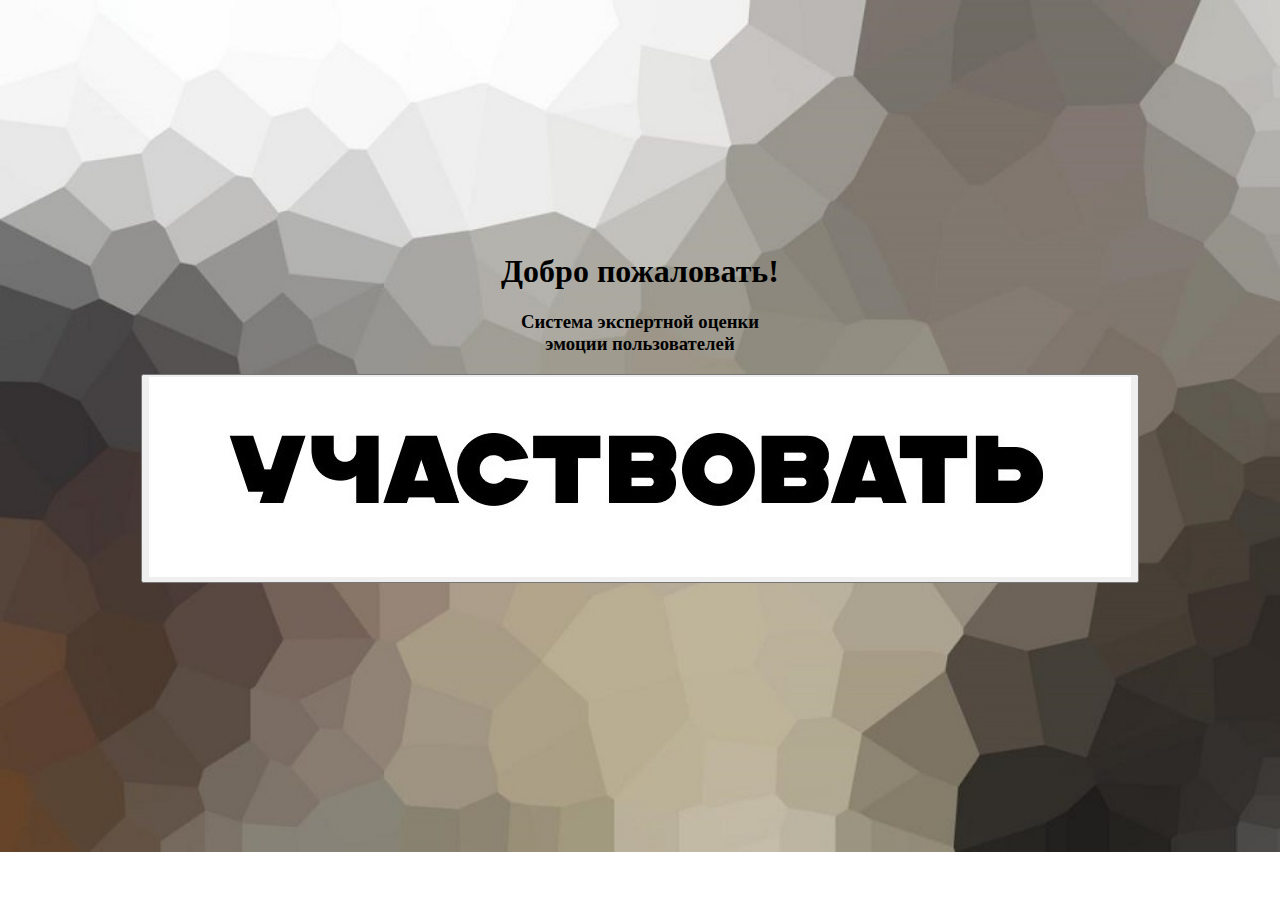
<file: index.html>
<!DOCTYPE html>
<html>
 <head>
   <title>jhhg</title>
   <meta charset="utf-8">
 </head>
 <body>
 	<style>
   .text {
    text-align:  center;
  margin-top: 20%;
   }
   .text2{
   	 text-align:  center;
 /* margin-top: 50%;*/
   }
   .knopka{
   	 text-align:  center;
   }
   body {
    background-image: url('546.jpg');
    background-repeat: no-repeat;
    background-size: cover;
  }
  </style>
  <div class="text"><h1>Добро пожаловать!</h1></div>
 <div class="text2"> <h3>Система экспертной оценки <br> эмоции пользователей</h3></div>
   <div class="knopka"><form action="m.html" target="_blanssk">
   <button><img src="4.jpg" /></button></div>
 </body> 
</html>
</file>
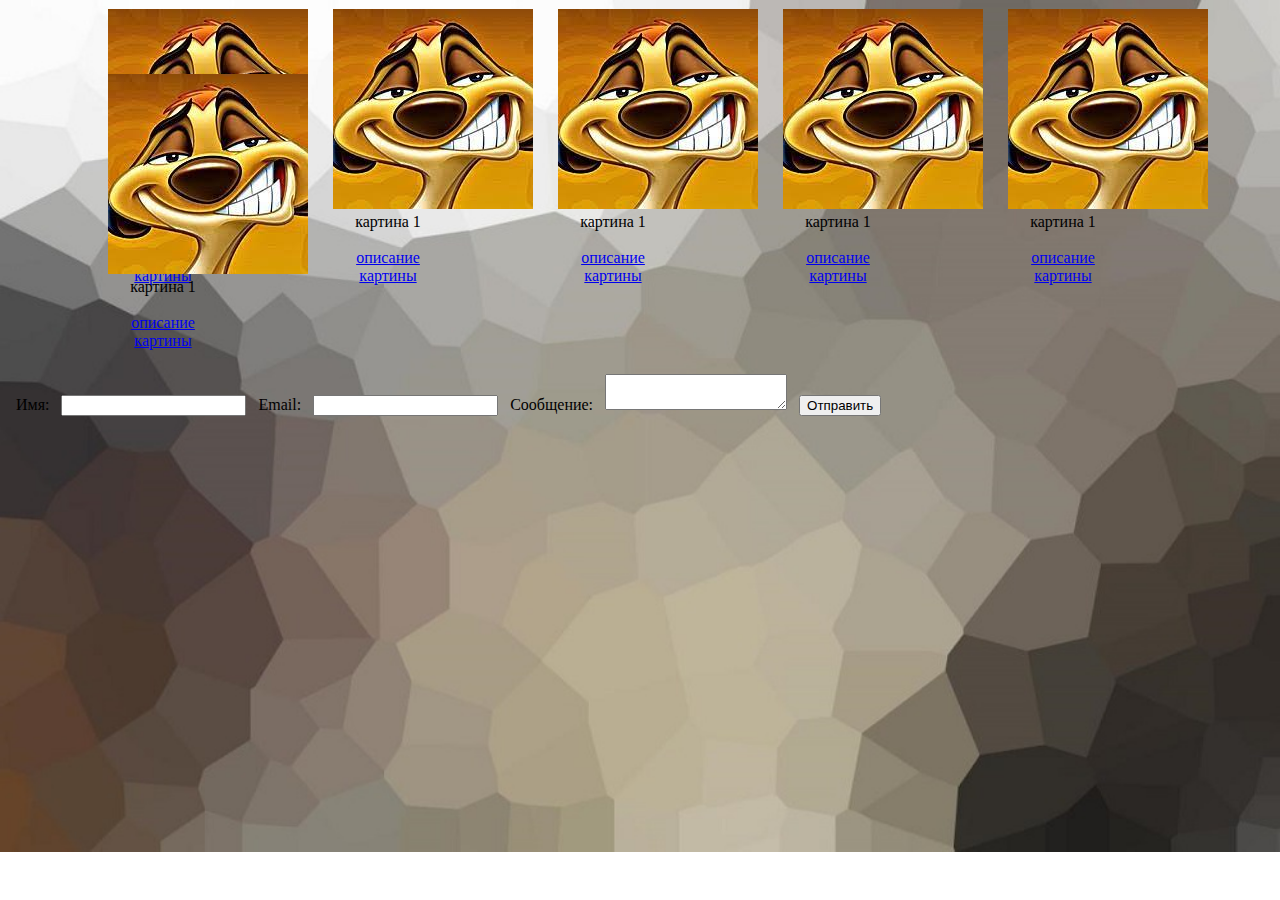
<file: m.html>
<!DOCTYPE html>
<html>
 <head>
  <title>fgfgfg</title>
      <meta charset="utf-8">
 </head>
 <body>


 <!-- ------- установим стили блока DIV -------- -->
<style>
#line_block { 
        width:110px; 
        height:50px; 
        float:left; 
        margin: 0 15px 15px 0; 
        text-align:center;
        margin-left: 100px;
        }
        #line_block1{
 margin-left: 0px;
        }

        body {
    background-image: url('546.jpg');
    background-repeat: no-repeat;
    background-size: cover;
         #hhh{
          padding-top:10px;
         }
  }
</style>
   <!-- ---------- вставим блоки на страницу --------- -->
<div style="width:100%; height:1px; clear:both;"></div> <!-- выравниваем без обтекания -->

<div id="line_block"><img src="12345.jpg">картина 1<br><br><a href="z.html">описание картины</a></div> 
<div id="line_block"><img src="12345.jpg">картина 1<br><br><a href="z.html">описание картины</a></div> 
<div id="line_block"><img src="12345.jpg">картина 1<br><br><a href="z.html">описание картины</a></div>
<div id="line_block"><img src="12345.jpg">картина 1<br><br><a href="z.html">описание картины</a></div>
<div id="line_block"><img src="12345.jpg">картина 1<br><br><a href="z.html">описание картины</a></div>
<div id="line_block"><img src="12345.jpg">картина 1<br><br><a href="z.html">описание картины</a></div>

<div style="width:100%; height:1px; clear:both;"></div> <!-- выравниваем без обтекания --><br><br><br><br><br><br><br><br><br><br><br><br><br>

<form action="submit.php" method="post">
  <label for="name">Имя:</label>
  <input type="text" id="name" name="name">

  <label for="email">Email:</label>
  <input type="email" id="email" name="email">

  <label for="message">Сообщение:</label>
  <textarea id="message" name="message"></textarea>

  <button type="submit">Отправить</button>
</form>

 </body> 
</html>
</file>
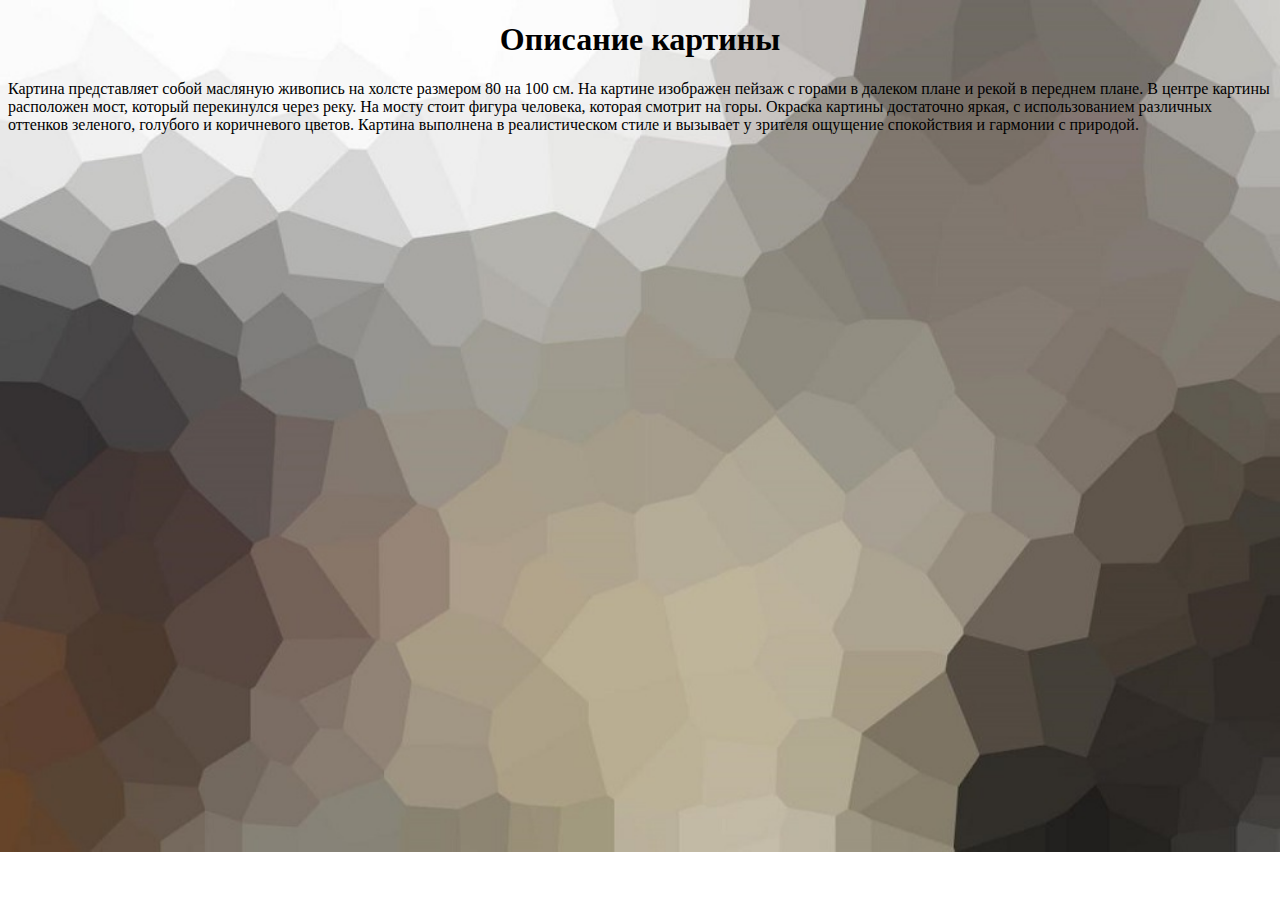
<file: z.html>
<!DOCTYPE html>
<html>
 <head>
   <title>jhhg</title>
   <meta charset="utf-8">
 </head>
 <body>
  <h1>Описание картины</h1>
  <style>
    h1{
      text-align: center;
    }
    body {
    background-image: url('546.jpg');
    background-repeat: no-repeat;
    background-size: cover;
  }

  </style>
Картина представляет собой масляную живопись на холсте размером 80 на 100 см. На картине изображен пейзаж с горами в далеком плане и рекой в переднем плане. В центре картины расположен мост, который перекинулся через реку. На мосту стоит фигура человека, которая смотрит на горы. Окраска картины достаточно яркая, с использованием различных оттенков зеленого, голубого и коричневого цветов. Картина выполнена в реалистическом стиле и вызывает у зрителя ощущение спокойствия и гармонии с природой.
 </body> 
</html>
</file>
